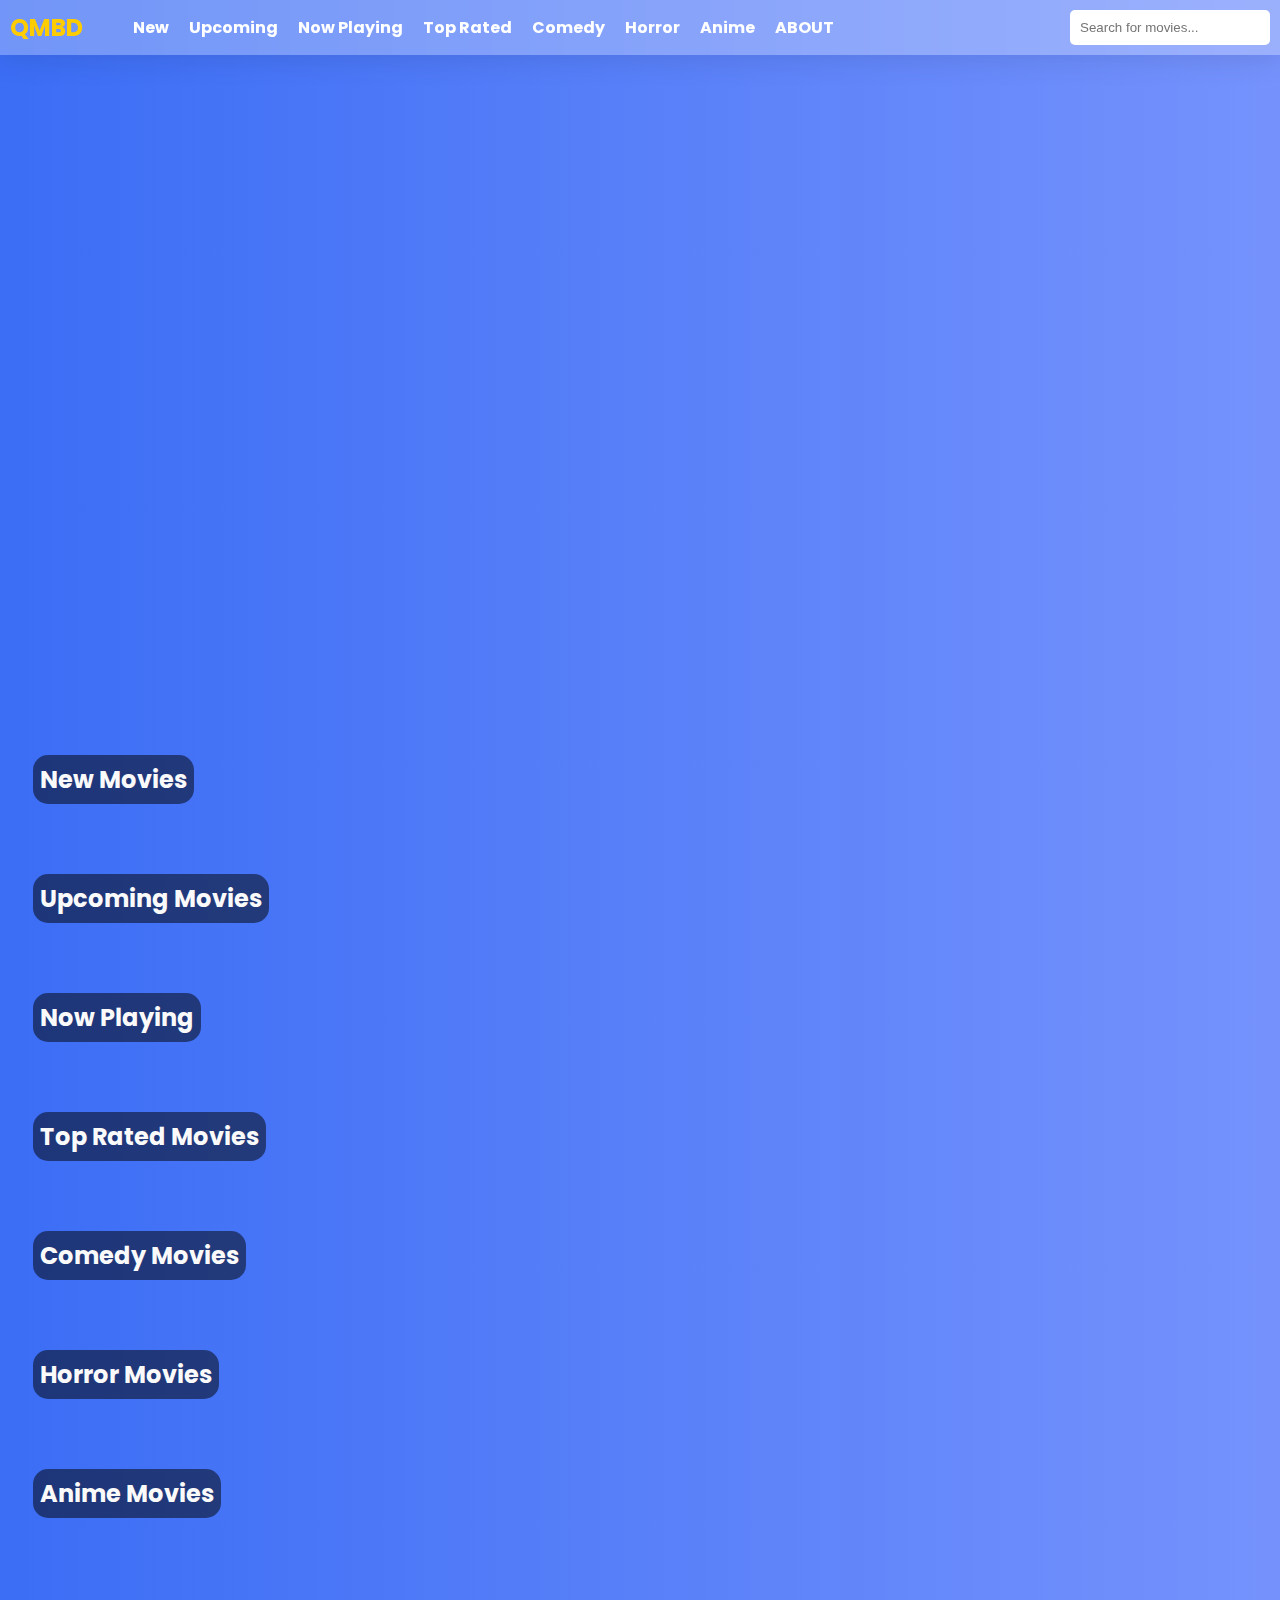
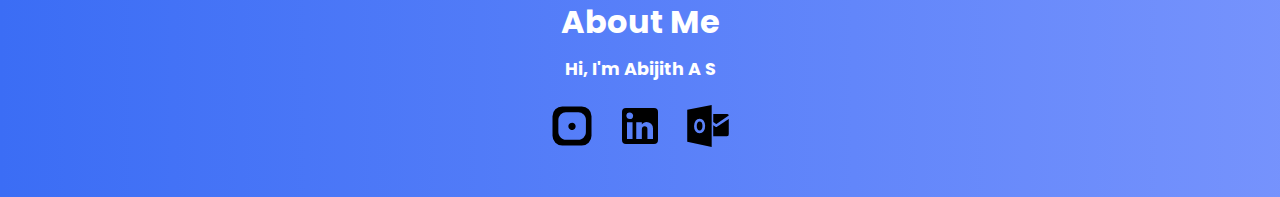
<file: index.html>
<!DOCTYPE html>
<html lang="en">

<head>
    <meta charset="UTF-8">
    <meta name="viewport" content="width=device-width, initial-scale=1.0">
    <title>QMBD - Home</title>
    <link rel="preconnect" href="https://fonts.googleapis.com">
    <link rel="preconnect" href="https://fonts.gstatic.com" crossorigin>
    <link href="https://fonts.googleapis.com/css2?family=Poppins:wght@300;400;500;600;700&display=swap" rel="stylesheet">
    <link rel="stylesheet" href="style.css">
</head>

<body>
    <header>
        <div class="logo">QMBD</div>
        <nav>
            <div class="menu-toggle" onclick="toggleMenu()">
                <div class="bar"></div>
                <div class="bar"></div>
                <div class="bar"></div>
            </div>
            <ul id="nav-menu">
                <li><a href="#new-movies">New</a></li>
                <li><a href="#upcoming-movies">Upcoming</a></li>
                <li><a href="#now-playing-movies">Now Playing</a></li>
                <li><a href="#top-rated-movies">Top Rated</a></li>
                <li><a href="#comedy-movies">Comedy</a></li>
                <li><a href="#horror-movies">Horror</a></li>
                <li><a href="#anime-movies">Anime</a></li>
                <li><a href="#about">ABOUT</a></li>
            </ul>
            <input type="text" id="search" placeholder="Search for movies...">
        </nav>
    </header>

    <div class="browser_trailer"></div>
    <div id="searched_movies" class="movie-grid">

    </div>
    <section id="categories">
        <h2>New Movies</h2>
        <div id="new-movies" class="movie-grid"></div>
        <h2>Upcoming Movies</h2>
        <div id="upcoming-movies" class="movie-grid"></div>
        <h2>Now Playing</h2>
        <div id="now-playing-movies" class="movie-grid"></div>
        <h2>Top Rated Movies</h2>
        <div id="top-rated-movies" class="movie-grid"></div>
        <h2>Comedy Movies</h2>
        <div id="comedy-movies" class="movie-grid"></div>
        <h2>Horror Movies</h2>
        <div id="horror-movies" class="movie-grid"></div>
        <h2>Anime Movies</h2>
        <div id="anime-movies" class="movie-grid"></div>
    </section>

    <section id="about">
        <h2>About Me</h2>
        <p>Hi, I'm Abijith A S</p>
        <div class="social-links">
            <a href="https://www.instagram.com/zx.code" target="_blank" class="social-icon">
                <span class="mage--instagram-square"></span>
            </a>
            <a href="https://www.linkedin.com/in/abijithas" target="_blank" class="social-icon">
                <span class="mdi--linkedin"></span>
            </a>
            <a href="mailto:asabijith@outlook.com" class="social-icon">
                <span class="vscode-icons--file-type-outlook"></span>
            </a>
        </div>
    </section>

    <script src="home.js"></script>
</body>

</html>
</file>
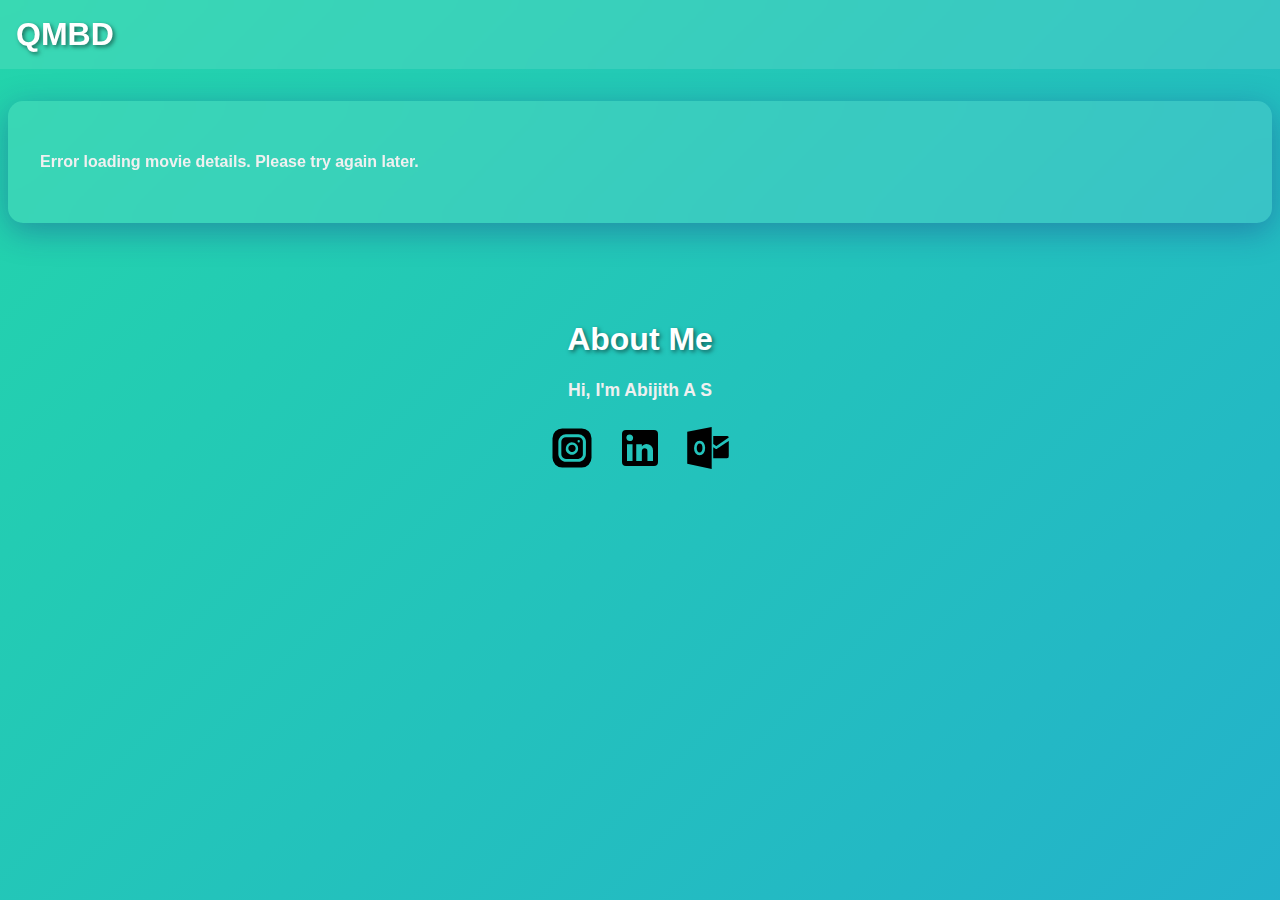
<file: movie.html>
<!DOCTYPE html>
<html lang="en">

<head>
    <meta charset="UTF-8">
    <meta name="viewport" content="width=device-width, initial-scale=1.0">
    <title>QMBD - Movie Details</title>
    <link rel="stylesheet" href="movie.css">
</head>

<body>
    <header>
        <div class="logo">QMBD</div>
    </header>

    <section id="movie-details">
        <div id="movie-info">
            <img id="movie-poster" alt="Movie Poster">
            <div id="details">
                <h1 id="movie-title"></h1>
                <p id="movie-release-date"></p>
                <p id="movie-rating"></p>
                <p id="movie-overview"></p>
                <h2>Cast</h2>
                <div id="movie-cast" class="cast-grid"></div>
                <h2>Trailer</h2>
                <div id="movie-trailer"></div>
            </div>
        </div>
    </section>

    <section id="about">
        <h2>About Me</h2>
        <p>Hi, I'm Abijith A S</p>
        <div class="social-links">
            <a href="https://www.instagram.com/zx.code" target="_blank" class="social-icon">
                <span class="mage--instagram-square"></span>
            </a>
            <a href="https://www.linkedin.com/in/abijithas" target="_blank" class="social-icon">
                <span class="mdi--linkedin"></span>
            </a>
            <a href="mailto:asabijith@outlook.com" class="social-icon">
                <span class="vscode-icons--file-type-outlook"></span>
            </a>
        </div>
    </section>

    <script src="movie.js"></script>
</body>

</html>
</file>
<file: movie.css>
/* Base styles */

body,
html {
    margin: 0;
    padding: 0;
    font-family: Arial, sans-serif;
    min-height: 100vh;
    overflow-x: hidden;
    font-family: "Poppins", sans-serif;
    font-weight: 700;
    font-style: normal;
}

body {
    background: linear-gradient(-45deg, #ee7752, #e73c7e, #23a6d5, #23d5ab);
    background-size: 400% 400%;
    animation: gradientBG 15s ease infinite;
}

@keyframes gradientBG {
    0% {
        background-position: 0% 50%;
    }
    50% {
        background-position: 100% 50%;
    }
    100% {
        background-position: 0% 50%;
    }
}


/* Header styles */

header {
    background: rgba(255, 255, 255, 0.1);
    backdrop-filter: blur(10px);
    padding: 1rem;
    position: sticky;
    top: 0;
    z-index: 1000;
}

.logo {
    font-size: 2rem;
    font-weight: bold;
    color: white;
    text-shadow: 2px 2px 4px rgba(0, 0, 0, 0.5);
}


/* Movie details section */

#movie-details {
    max-width: 1200px;
    margin: 2rem auto;
    padding: 2rem;
    background: rgba(255, 255, 255, 0.1);
    backdrop-filter: blur(20px);
    border-radius: 15px;
    box-shadow: 0 8px 32px 0 rgba(31, 38, 135, 0.37);
    transition: all 0.3s ease;
}

#movie-details:hover {
    transform: translateY(-5px);
    box-shadow: 0 12px 40px 0 rgba(31, 38, 135, 0.5);
}

#movie-info {
    display: flex;
    flex-wrap: wrap;
    gap: 2rem;
}

#movie-poster {
    max-width: 300px;
    width: 50%;
    height: 50%;
    border-radius: 10px;
    box-shadow: 0 4px 8px rgba(0, 0, 0, 0.1);
    transition: transform 0.3s ease;
    object-fit: cover;
}

#movie-poster:hover {
    transform: scale(1.05);
}

#details {
    flex: 1;
    min-width: 300px;
}

h1,
h2 {
    color: white;
    text-shadow: 2px 2px 4px rgba(0, 0, 0, 0.5);
}

p {
    color: #f0f0f0;
    line-height: 1.6;
}

iframe {
    border-radius: 7px;
}


/* Cast grid */

.cast-grid {
    display: grid;
    grid-template-columns: repeat(auto-fill, minmax(120px, 1fr));
    gap: 1rem;
    margin-top: 1rem;
}

.cast-grid img {
    width: 100%;
    height: 180px;
    object-fit: cover;
    border-radius: 8px;
    box-shadow: 0 2px 4px rgba(0, 0, 0, 0.1);
    transition: transform 0.3s ease;
}

.cast-grid img:hover {
    transform: scale(1.05);
}

#movie-title {
    padding: 7px;
    background-color: #1b1a1a7e;
    width: fit-content;
    border-radius: 7px;
}


/* Trailer */

#movie-trailer {
    margin-top: 1rem;
    width: 100%;
    max-width: 800px;
}

#movie-trailer iframe {
    width: 100%;
    aspect-ratio: 16 / 9;
}


/* Footer */

footer {
    text-align: center;
    padding: 1rem;
    background: rgba(255, 255, 255, 0.1);
    backdrop-filter: blur(10px);
    color: white;
}


/* Responsive adjustments */

@media (max-width: 768px) {
    #movie-info {
        flex-direction: column;
    }
    #movie-poster {
        max-width: 100%;
        height: auto;
    }
    .cast-grid {
        grid-template-columns: repeat(auto-fill, minmax(100px, 1fr));
    }
    .cast-grid img {
        height: 100px;
        width: 100px;
        border-radius: 7px;
    }
}


/* Fluid animations */

@keyframes float {
    0% {
        transform: translateY(0px);
    }
    50% {
        transform: translateY(-10px);
    }
    100% {
        transform: translateY(0px);
    }
}

.float {
    animation: float 3s ease-in-out infinite;
}

#about {
    padding: 40px;
    text-align: center;
}

#about h2 {
    font-size: 2em;
    margin-bottom: 10px;
}

#about p {
    font-size: 1.1em;
    margin-bottom: 20px;
}

.social-links {
    display: flex;
    justify-content: center;
    gap: 20px;
}

.social-icon img {
    width: 40px;
    height: 40px;
    border-radius: 50%;
    transition: transform 0.3s ease;
}

.social-icon img:hover {
    transform: scale(1.1);
}

.mdi--linkedin {
    display: inline-block;
    width: 3rem;
    height: 3rem;
    background-repeat: no-repeat;
    background-size: 100% 100%;
    background-image: url("data:image/svg+xml,%3Csvg xmlns='http://www.w3.org/2000/svg' viewBox='0 0 24 24'%3E%3Cpath fill='black' d='M19 3a2 2 0 0 1 2 2v14a2 2 0 0 1-2 2H5a2 2 0 0 1-2-2V5a2 2 0 0 1 2-2zm-.5 15.5v-5.3a3.26 3.26 0 0 0-3.26-3.26c-.85 0-1.84.52-2.32 1.3v-1.11h-2.79v8.37h2.79v-4.93c0-.77.62-1.4 1.39-1.4a1.4 1.4 0 0 1 1.4 1.4v4.93zM6.88 8.56a1.68 1.68 0 0 0 1.68-1.68c0-.93-.75-1.69-1.68-1.69a1.69 1.69 0 0 0-1.69 1.69c0 .93.76 1.68 1.69 1.68m1.39 9.94v-8.37H5.5v8.37z'/%3E%3C/svg%3E");
}

.mage--instagram-square {
    display: inline-block;
    width: 3rem;
    height: 3rem;
    background-repeat: no-repeat;
    background-size: 100% 100%;
    background-image: url("data:image/svg+xml,%3Csvg xmlns='http://www.w3.org/2000/svg' viewBox='0 0 24 24'%3E%3Cpath fill='black' d='M13.823 12.234c-.016.35-.13.688-.331.975a1.7 1.7 0 0 1-.829.643a1.77 1.77 0 0 1-1.053.088a1.8 1.8 0 0 1-.926-.516a1.9 1.9 0 0 1-.468-.976a1.76 1.76 0 0 1 .127-1.043c.144-.327.38-.606.682-.8c.307-.19.662-.291 1.024-.292c.477.026.926.232 1.258.575a1.85 1.85 0 0 1 .516 1.346'/%3E%3Cpath fill='black' d='M17.265 8.002a2.26 2.26 0 0 0-1.248-1.248a2.6 2.6 0 0 0-.887-.175H8.968A2.31 2.31 0 0 0 6.667 8.88v6.279a2.3 2.3 0 0 0 .682 1.628a2.32 2.32 0 0 0 1.619.673h6.162a2.32 2.32 0 0 0 2.123-1.419a2.3 2.3 0 0 0 .178-.882v-6.27a2.6 2.6 0 0 0-.166-.887m-2.437 5.441a2.9 2.9 0 0 1-.644.975c-.28.283-.611.51-.975.673a3.13 3.13 0 0 1-2.486-.028a3.08 3.08 0 0 1-1.765-3.365a3.2 3.2 0 0 1 .829-1.59a3.11 3.11 0 0 1 3.354-.692c.567.23 1.05.628 1.384 1.141a3.03 3.03 0 0 1 .527 1.677c.014.415-.063.827-.224 1.209M15.9 8.626a.555.555 0 1 1-1.102 0a.557.557 0 1 1 1.102 0'/%3E%3Cpath fill='black' d='M16.875 2.25h-9.75A4.875 4.875 0 0 0 2.25 7.125v9.75a4.875 4.875 0 0 0 4.875 4.875h9.75a4.875 4.875 0 0 0 4.875-4.875v-9.75a4.875 4.875 0 0 0-4.875-4.875m2.067 12.812c.01.51-.087 1.019-.283 1.491a3.9 3.9 0 0 1-2.096 2.096c-.473.196-.98.292-1.492.283H9.075a3.8 3.8 0 0 1-1.492-.282a4 4 0 0 1-1.258-.839a3.9 3.9 0 0 1-.838-1.258a3.7 3.7 0 0 1-.312-1.492V9.018a3.8 3.8 0 0 1 .283-1.492A3.9 3.9 0 0 1 7.535 5.41a3.9 3.9 0 0 1 1.54-.263h6.045a3.8 3.8 0 0 1 2.73 1.121c.357.362.641.79.838 1.258c.195.473.292.98.283 1.492z'/%3E%3C/svg%3E");
}

.vscode-icons--file-type-outlook {
    display: inline-block;
    width: 3rem;
    height: 3rem;
    background-repeat: no-repeat;
    background-size: 100% 100%;
    background-image: url("data:image/svg+xml,%3Csvg xmlns='http://www.w3.org/2000/svg' viewBox='0 0 32 32'%3E%3Cpath fill='black' d='M19.484 7.937v5.477l1.916 1.205a.5.5 0 0 0 .21 0l8.238-5.554a1.174 1.174 0 0 0-.959-1.128Z'/%3E%3Cpath fill='black' d='m19.484 15.457l1.747 1.2a.52.52 0 0 0 .543 0c-.3.181 8.073-5.378 8.073-5.378v10.066a1.408 1.408 0 0 1-1.49 1.555h-8.874zm-9.044-2.525a1.61 1.61 0 0 0-1.42.838a4.13 4.13 0 0 0-.526 2.218A4.05 4.05 0 0 0 9.02 18.2a1.6 1.6 0 0 0 2.771.022a4 4 0 0 0 .515-2.2a4.37 4.37 0 0 0-.5-2.281a1.54 1.54 0 0 0-1.366-.809'/%3E%3Cpath fill='black' d='M2.153 5.155v21.427L18.453 30V2Zm10.908 14.336a3.23 3.23 0 0 1-2.7 1.361a3.19 3.19 0 0 1-2.64-1.318A5.46 5.46 0 0 1 6.706 16.1a5.87 5.87 0 0 1 1.036-3.616a3.27 3.27 0 0 1 2.744-1.384a3.12 3.12 0 0 1 2.61 1.321a5.64 5.64 0 0 1 1 3.484a5.76 5.76 0 0 1-1.035 3.586'/%3E%3C/svg%3E");
}
</file>
<file: style.css>
/* Reset styles */

* {
    margin: 0;
    padding: 0;
    box-sizing: border-box;
}

body {
    font-family: 'Poppins', sans-serif;
    background: linear-gradient(90deg, #3b6df5, #899fff, #107fff, #2a63ff);
    background-size: 400% 400%;
    animation: gradientBG 15s ease infinite;
    color: #fff;
    min-height: 100vh;
    font-family: "Poppins", sans-serif;
    font-weight: 700;
    font-style: normal;
}

#categories h2 {
    color: #fafafa;
    margin-top: 50px;
    margin-left: 33px;
    padding: 7px;
    border-radius: 15px;
    background-color: rgba(0, 0, 0, 0.507);
    width: fit-content;
}


/* Gradient background animation */

@keyframes gradientBG {
    0% {
        background-position: 0 % 50%;
    }
    50% {
        background-position: 100% 50%;
    }
    100% {
        background-position: 0% 50%;
    }
}


/* Header styles */

header {
    background: rgba(255, 255, 255, 0.28);
    box-shadow: 0 4px 30px rgba(0, 0, 0, 0.1);
    backdrop-filter: blur(11.2px);
    -webkit-backdrop-filter: blur(11.2px);
    padding: 10px 10px;
    display: flex;
    justify-content: space-between;
    align-items: center;
    position: sticky;
    top: 0;
    z-index: 1000;
}

.logo {
    font-size: 24px;
    color: #ffcc00;
    margin-right: 50px;
}


/* Navigation menu styles */

nav {
    display: flex;
    align-items: center;
    width: 100%;
    justify-content: space-between;
}

nav ul {
    list-style-type: none;
    display: flex;
    gap: 20px;
    margin-right: 50px;
    flex-grow: 1;
}

nav ul li a {
    color: white;
    text-decoration: none;
    transition: color 0.3s ease;
}

nav ul li a:hover {
    color: #ffcc00;
}


/* Search input */

nav input {
    padding: 10px;
    border-radius: 5px;
    border: none;
    width: 200px;
    margin-left: 20px;
    flex-shrink: 0;
}


/* Hamburger menu for mobile */

.menu-toggle {
    display: none;
    flex-direction: column;
    cursor: pointer;
    margin-left: auto;
}

.menu-toggle .bar {
    width: 25px;
    height: 3px;
    background-color: white;
    margin: 4px 0;
    transition: 0.4s;
}

.menu-toggle .bar:nth-child(2) {
    width: 20px;
}


/* Menu toggle animation */

.menu-toggle.open .bar:nth-child(1) {
    transform: rotate(45deg) translate(5px, 5px);
}

.menu-toggle.open .bar:nth-child(2) {
    opacity: 0;
}

.menu-toggle.open .bar:nth-child(3) {
    transform: rotate(-45deg) translate(5px, -5px);
}


/* Movie grid styles */

.movie-grid {
    display: grid;
    grid-template-columns: repeat(auto-fill, minmax(200px, 1fr));
    gap: 20px;
    justify-content: center;
    margin: 20px 0;
}

.movie-grid div {
    padding: 10px;
    text-align: center;
    background: rgba(255, 255, 255, 0.28);
    border-radius: 16px;
    box-shadow: 0 4px 30px rgba(0, 0, 0, 0.1);
    backdrop-filter: blur(11.2px);
    -webkit-backdrop-filter: blur(11.2px);
    border: 1px solid rgba(255, 255, 255, 0.08);
    transition: transform 0.3s ease;
    display: flex;
    flex-direction: column;
    align-items: center;
}

.movie-grid div:hover {
    transform: scale(1.05);
}

.movie-grid img {
    width: 100%;
    border-radius: 10px;
    object-fit: cover;
    height: 200px;
}

.movie-grid p {
    font-size: 18px;
    margin-top: 10px;
}


/* Responsive Design */

@media (max-width: 768px) {
    /* Hide the regular menu and make it vertical on mobile */
    nav ul {
        display: none;
        flex-direction: column;
        align-items: flex-start;
        width: 100%;
        background-color: rgba(51, 51, 51, 0.9);
        position: absolute;
        top: 60px;
        left: 0;
        padding: 10px 0;
    }
    /* Show the menu when toggled */
    nav ul.show {
        display: flex;
    }
    /* Show the hamburger menu on mobile */
    .menu-toggle {
        display: flex;
        position: absolute;
        right: 20px;
        top: 15px;
    }
    /* Style for each menu item in mobile */
    nav ul li {
        margin-bottom: 10px;
        padding-left: 20px;
    }
    /* Adjust movie grid for smaller screens */
    .movie-grid {
        grid-template-columns: repeat(auto-fill, minmax( 150px, 1fr));
    }
    .movie-grid img {
        height: 150px;
    }
}

@media (max-width: 480px) {
    /* Full-width search bar for very small screens */
    nav input {
        width: 60%;
        margin-left: 0;
        margin-right: 10px;
    }
    /* Further reduce the size of the movie grid */
    .movie-grid {
        display: grid;
        grid-template-columns: repeat(minmax(200px, 1fr));
        gap: 20px;
        justify-content: center;
        margin: 20px 0;
    }
    .movie-grid img {
        width: 160px;
        height: auto;
    }
}

#search-heading {
    font-size: 24px;
    color: #ffcc00;
    margin: 20px 0;
}


/* About Section */

#about {
    padding: 40px;
    text-align: center;
}

#about h2 {
    font-size: 2em;
    margin-bottom: 10px;
}

#about p {
    font-size: 1.1em;
    margin-bottom: 20px;
}

.social-links {
    display: flex;
    justify-content: center;
    gap: 20px;
}

.social-icon img {
    width: 40px;
    height: 40px;
    border-radius: 50%;
    transition: transform 0.3s ease;
}

.social-icon img:hover {
    transform: scale(1.1);
}

.mdi--linkedin {
    display: inline-block;
    width: 3rem;
    height: 3rem;
    background-repeat: no-repeat;
    background-size: 100% 100%;
    background-image: url("data:image/svg+xml,%3Csvg xmlns='http://www.w3.org/2000/svg' viewBox='0 0 24 24'%3E%3Cpath fill='black' d='M19 3a2 2 0 0 1 2 2v14a2 2 0 0 1-2 2H5a2 2 0 0 1-2-2V5a2 2 0 0 1 2-2zm-.5 15.5v-5.3a3.26 3.26 0 0 0-3.26-3.26c-.85 0-1.84.52-2.32 1.3v-1.11h-2.79v8.37h2.79v-4.93c0-.77.62-1.4 1.39-1.4a1.4 1.4 0 0 1 1.4 1.4v4.93zM6.88 8.56a1.68 1.68 0 0 0 1.68-1.68c0-.93-.75-1.69-1.68-1.69a1.69 1.69 0 0 0-1.69 1.69c0 .93.76 1.68 1.69 1.68m1.39 9.94v-8.37H5.5v8.37z'/%3E%3C/svg%3E");
}

.mage--instagram-square {
    display: inline-block;
    width: 3rem;
    height: 3rem;
    background-repeat: no-repeat;
    background-size: 100% 100%;
    background-image: url("data:image/svg+xml,%3Csvg xmlns='http://www.w3.org/2000/svg' viewBox='0 0 24 24'%3E%3Cpath fill='black' d='M13.823 12.234c-.016.35-.13.688-.331.975a1.7 1.7 0 0 1-.829.643a1.77 1.77 0 0 1-1.053.088a1.8 1.8 0 0 1-.926-.516a1.9 1.9 0 0 1-.468-.976a1.76 1.76 0 0 1 .127-1.043c.144-.327.38-.606.682-.8c.307-.19.662-.291 1.024-.292c.477.026.926.232 1.258.575a1.85 1.85 0 0 1 .516 1.346'/%3E%3Cpath fill='black' d='M17.265 8.002a2.26 2. 26 0 0 0-1.248-1.248a2.6 2.6 0 0 0-.887-.175H8.968A2.31 2.31 0 0 0 6.667 8.88v6.279a2.3 2.3 0 0 0 .682 1.628a2.32 2.32 0 0 0 1.619.673h6.162a2.32 2.32 0 0 0 2.123-1.419a2.3 2.3 0 0 0 .178-.882v-6.27a2.6 2.6 0 0 0-.166-.887m-2.437 5.441a2.9 2.9 0 0 1-.644.975c-.28.283-.611.51-.975.673a3.13 3.13 0 0 1-2.486-.028a3.08 3.08 0 0 1-1.765-3.365a3.2 3.2 0 0 1 .829-1.59a3.11 3.11 0 0 1 3.354-.692c.567.23 1.05.628 1.384 1.141a3.03 3.03 0 0 1 .527 1.677c.014.415-.063.827-.224 1.209M15.9 8.626a.555.555 0 1 1-1.102 0a.557.557 0 1 1 1.102 0'/%3E%3Cpath fill='black' d='M16.875 2.25h-9.75A4.875 4.875 0 0 0 2.25 7.125v9.75a4.875 4.875 0 0 0 4.875 4.875h9.75a4.875 4.875 0 0 0 4.875-4.875v-9.75a4.875 4.875 0 0 0-4.875-4.875m2.067 12.812c.01.51-.087 1.019-.283 1.491a3.9 3.9 0 0 1-2.096 2.096c-.473.196-.98.292-1.492.283H9.075a3.8 3.8 0 0 1-1.492-.282a4 4 0 0 1-1.258-.839a3.9 3.9 0 0 1-.838-1.258a3.7 3.7 0 0 1-.312-1.492V9.018a3.8 3.8 0 0 1 .283-1.492A3.9 3.9 0 0 1 7.535 5.41a3.9 3.9 0 0 1 1.54-.263h6.045a3.8 3.8 0 0 1 2.73 1.121c.357.362.641.79.838 1.258c.195.473.292.98.283 1.492z'/%3E%3C/svg%3E");
}

.vscode-icons--file-type-outlook {
    display: inline-block;
    width: 3rem;
    height: 3rem;
    background-repeat: no-repeat;
    background-size: 100% 100%;
    background-image: url("data:image/svg+xml,%3Csvg xmlns='http://www.w3.org/2000/svg' viewBox='0 0 32 32'%3E%3Cpath fill='black' d='M19.484 7.937v5.477l1.916 1.205a.5.5 0 0 0 .21 0l8.238-5.554a1.174 1.174 0 0 0-.959-1.128Z'/%3E%3Cpath fill='black' d='m19.484 15.457l1.747 1.2a.52.52 0 0 0 .543 0c-.3.181 8.073-5.378 8.073-5.378v10.066a 1.408 1.408 0 0 1-1.49 1.555h-8.874zm-9.044-2.525a1.61 1.61 0 0 0-1.42.838a4.13 4.13 0 0 0-.526 2.218A4.05 4.05 0 0 0 9.02 18.2a1.6 1.6 0 0 0 2.771.022a4 4 0 0 0 .515-2.2a4.37 4.37 0 0 0-.5-2.281a1.54 1.54 0 0 0-1.366-.809'/%3E%3Cpath fill='black' d='M2.153 5.155v21.427L18.453 30V2Zm10.908 14.336a3.23 3.23 0 0 1-2.7 1.361a3.19 3.19 0 0 1-2.64-1.318A5.46 5.46 0 0 1 6.706 16.1a5.87 5.87 0 0 1 1.036-3.616a3.27 3.27 0 0 1 2.744-1.384a3.12 3.12 0 0 1 2.61 1.321a5.64 5.64 0 0 1 1 3.484a5.76 5.76 0 0 1-1.035 3.586'/%3E%3C/svg%3E");
}

iframe {
    border-radius: 7px;
}

.ytp-button:not([aria-disabled=true]):not([disabled]):not([aria-hidden=true]) {
    cursor: pointer;
    background-color: #107fff;
    color: #ffcc00;
}

.ytp-embed:not(.ad-showing) .ytp-title-text {
    padding-top: 21px;
    display: none;
}

.browser_trailer {
    position: relative;
    width: 100%;
    height: 100vh;
    overflow: hidden;
}

.trailer-item {
    position: absolute;
    top: 0;
    left: 0;
    width: 100%;
    height: 100%;
    border-radius: 17px;
    background-size: cover;
    background-position: center;
    display: flex;
    align-items: center;
    justify-content: center;
}

.trailer-overlay {
    position: absolute;
    top: 0;
    left: 0;
    width: 100%;
    height: 100%;
    backdrop-filter: blur(9.2px);
    -webkit-backdrop-filter: blur(9.2px);
}

.trailer-content {
    position: relative;
    z-index: 1;
    text-align: center;
    color: white;
    width: 90%;
    max-width: 400px;
    padding: 20px;
    box-sizing: border-box;
}

.trailer-poster {
    width: 70%;
    max-width: 200px;
    height: auto;
    object-fit: cover;
    margin-bottom: 1rem;
    border-radius: 8px;
    box-shadow: 0 4px 6px rgba(0, 0, 0, 0.1);
    cursor: pointer;
    transition: transform 0.3s ease;
}

.trailer-poster:hover {
    transform: scale(1.05);
}

.trailer-title {
    font-size: 1.5rem;
    font-weight: bold;
    margin-bottom: 0.5rem;
}

.trailer-description {
    font-size: 0.9rem;
    margin-bottom: 1rem;
    display: -webkit-box;
    -webkit-line-clamp: 3;
    -webkit-box-orient: vertical;
    overflow: hidden;
}

.trailer-play-button {
    background-color: #e50914;
    color: white;
    border: none;
    padding: 0.5rem 1rem;
    font-size: 1rem;
    border-radius: 4px;
    cursor: pointer;
    display: inline-flex;
    align-items: center;
    transition: background-color 0.3s ease;
}

.trailer-play-button:hover {
    background-color: #f40612;
}

.trailer-play-button svg {
    margin-right: 0.5rem;
}

.nav-button {
    position: absolute;
    top: 50%;
    transform: translateY (-50%);
    background-color: rgba(0, 0, 0, 0.5);
    color: white;
    border: none;
    font-size: 2rem;
    padding: 0.5rem;
    cursor: pointer;
    z-index: 2;
    transition: background-color 0.3s ease;
}

.nav-button:hover {
    background-color: rgba(0, 0, 0, 0.7);
}

.prev-button {
    left: 0.5rem;
}

.next-button {
    right: 0.5rem;
}

.video-modal {
    position: fixed;
    top: 0;
    left: 0;
    width: 100%;
    height: 100%;
    backdrop-filter: blur( 9.2px);
    -webkit-backdrop-filter: blur(9.2px);
    display: flex;
    justify-content: center;
    align-items: center;
    z-index: 1000;
}

.video-modal-content {
    position: relative;
    width: 90%;
    max-width: 800px;
}

.close-modal {
    position: absolute;
    top: -30px;
    right: 0;
    color: white;
    font-size: 30px;
    background: transparent;
    border: none;
    cursor: pointer;
}

.video-modal-content iframe {
    width: 100%;
    aspect-ratio: 16 / 9;
}

@media (min-width: 768px) {
    .browser_trailer {
        height: 70vh;
    }
    .trailer-content {
        max-width: 600px;
    }
    .trailer-poster {
        width: auto;
        height: 225px;
    }
    .trailer-description {
        font-size: 1rem;
    }
    .nav-button {
        font-size: 3rem;
        padding: 1rem;
    }
    .prev-button {
        left: 1rem;
    }
    .next-button {
        right: 1rem;
    }
}
</file>
